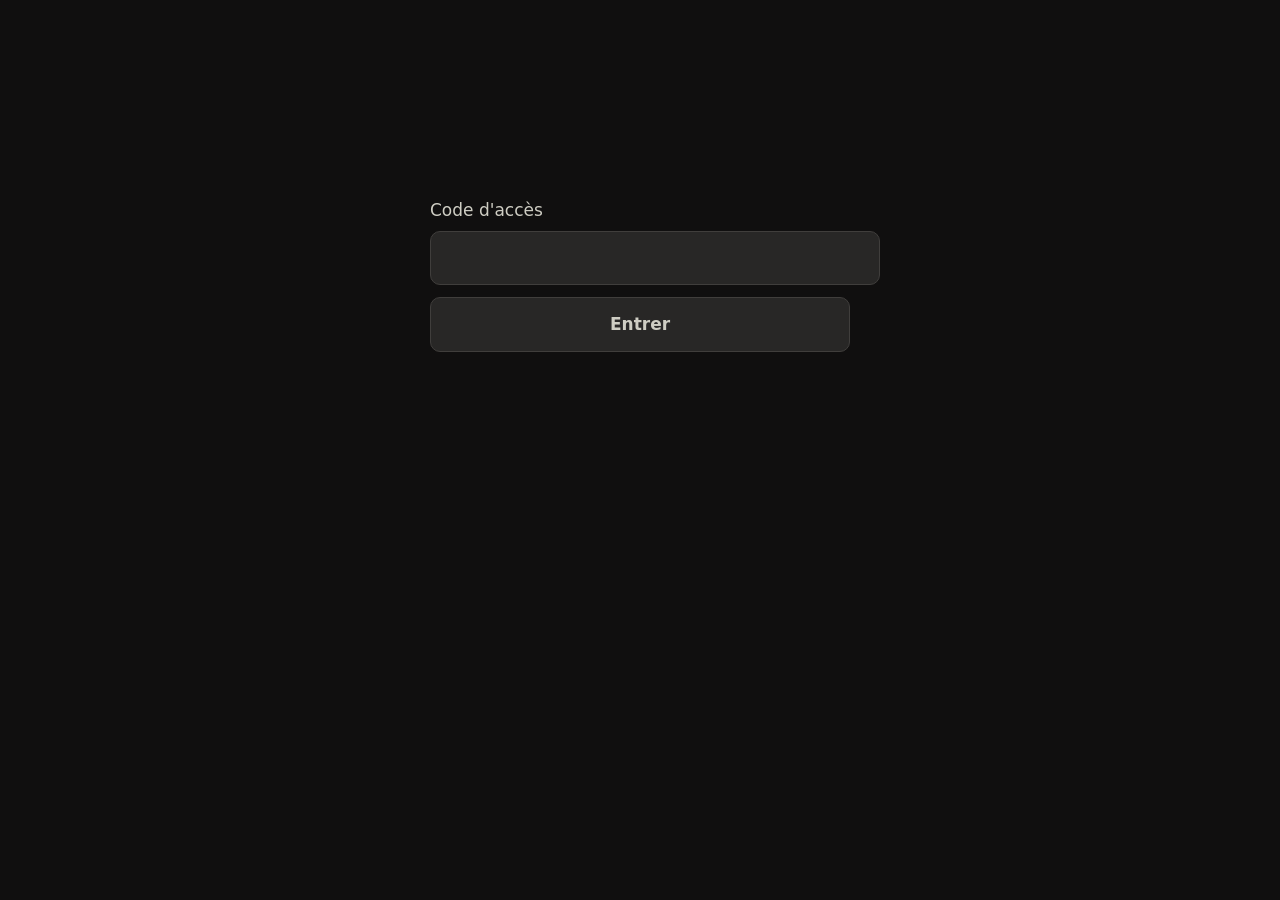
<file: src/ecrivez/resources/web/login.html>
<!doctype html>
<html lang="fr">
<head>
<meta charset="utf-8">
<meta name="viewport" content="width=device-width, initial-scale=1">
<meta name="theme-color" content="#100F0F">
<link rel="manifest" href="/manifest.webmanifest">
<link rel="icon" href="/icon-192.png">
<title>Ecrivez</title>
<style>
  body { margin:0; background:#100F0F; color:#CECDC3; font:17px/1.45 system-ui, "Noto Sans", sans-serif;
         padding:22vh 20px 0; max-width:420px; margin-inline:auto; }
  label { display:block; margin-bottom:8px; }
  input, button { width:100%; font:inherit; color:#CECDC3; background:#282726;
                  border:1px solid #403E3C; border-radius:10px; padding:14px; }
  button { margin-top:12px; font-weight:700; }
  #error { color:#D14D41; min-height:1.5em; margin-top:12px; }
</style>
</head>
<body>
<form id="form">
  <input type="text" name="username" value="ecrivez" autocomplete="username" hidden>
  <label for="code">Code d'accès</label>
  <input id="code" type="password" autocomplete="current-password" autocapitalize="none"
         autocorrect="off" spellcheck="false" required>
  <button>Entrer</button>
  <div id="error"></div>
</form>
<script>
"use strict";
document.getElementById("form").onsubmit = async event => {
  event.preventDefault();
  const error = document.getElementById("error");
  error.textContent = "";
  try {
    const answer = await fetch("/api/acces", {
      method: "POST", body: JSON.stringify({code: document.getElementById("code").value})});
    if (answer.ok) return location.reload();
    error.textContent = (await answer.json()).erreur;
  } catch (e) { error.textContent = "Serveur injoignable."; }
};
</script>
</body>
</html>
</file>
